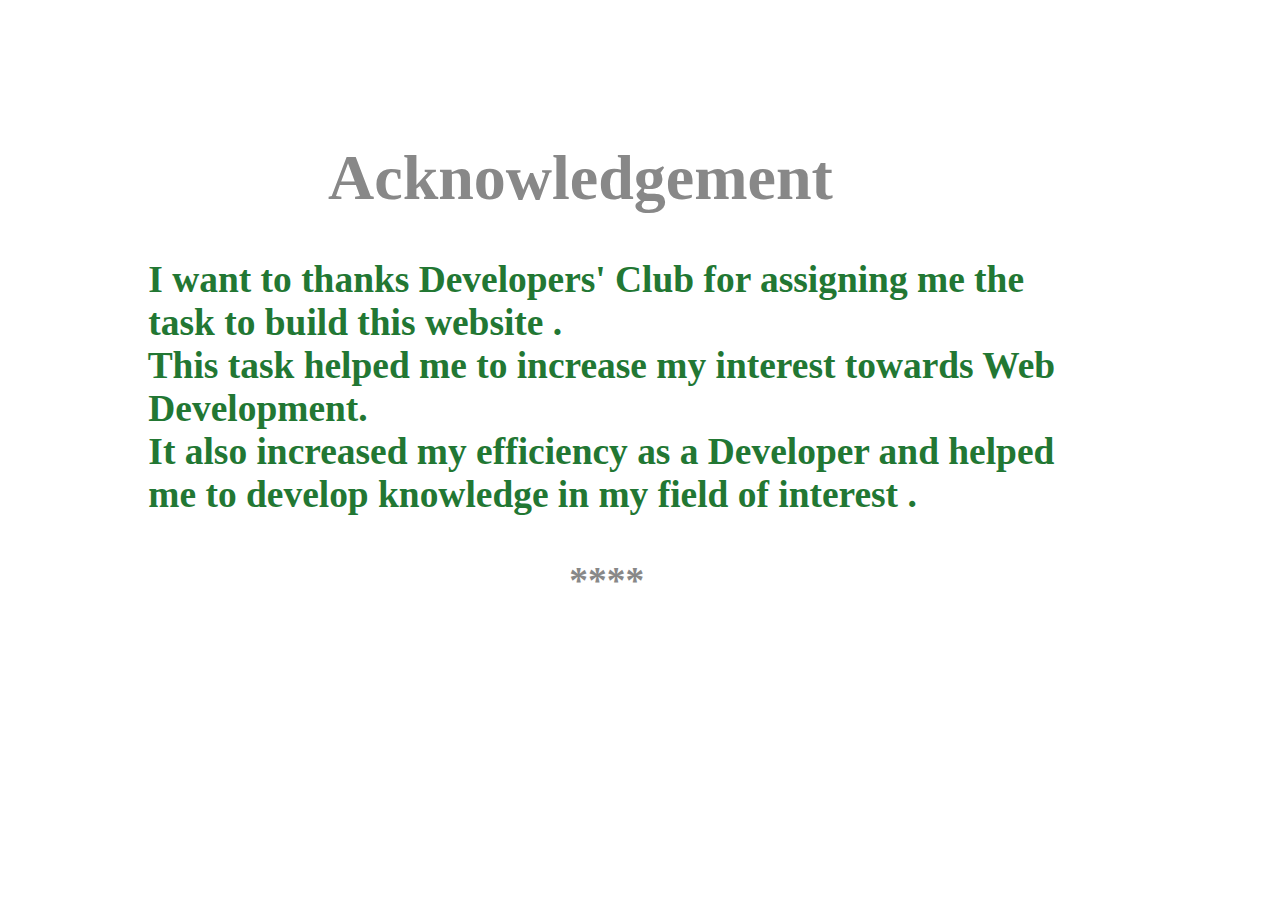
<file: portfolio/templates/portfolio/ack.html>
<body background=http://www.parkrapidsamericanlegion.com/clipart/backgrounds/fullpage/classic_blue.gif >

<br><br><br><br><br>
<font size=6 color=white>
<h1><font color="#888888">
&nbsp;&nbsp;&nbsp;&nbsp;&nbsp;&nbsp;&nbsp;&nbsp;&nbsp;&nbsp;&nbsp;&nbsp;&nbsp;&nbsp;&nbsp;&nbsp;&nbsp;&nbsp;&nbsp;&nbsp;Acknowledgement</h1>
<h3><font color="#227733">
<p>&nbsp;&nbsp;&nbsp;&nbsp;&nbsp;&nbsp;&nbsp;&nbsp;&nbsp;&nbsp;&nbsp;&nbsp;&nbsp;&nbsp;
 I want to thanks Developers' Club for assigning me the
<br>&nbsp;&nbsp;&nbsp;&nbsp;&nbsp;&nbsp;&nbsp;&nbsp;&nbsp;&nbsp;&nbsp;&nbsp;&nbsp;&nbsp;
 task to build this website .
<br>&nbsp;&nbsp;&nbsp;&nbsp;&nbsp;&nbsp;&nbsp;&nbsp;&nbsp;&nbsp;&nbsp;&nbsp;&nbsp;&nbsp;
This task helped me to increase my interest towards Web 
<br>&nbsp;&nbsp;&nbsp;&nbsp;&nbsp;&nbsp;&nbsp;&nbsp;&nbsp;&nbsp;&nbsp;&nbsp;&nbsp;&nbsp;
Development. 
<br>&nbsp;&nbsp;&nbsp;&nbsp;&nbsp;&nbsp;&nbsp;&nbsp;&nbsp;&nbsp;&nbsp;&nbsp;&nbsp;&nbsp;
It also increased my efficiency as a Developer and helped
<br>&nbsp;&nbsp;&nbsp;&nbsp;&nbsp;&nbsp;&nbsp;&nbsp;&nbsp;&nbsp;&nbsp;&nbsp;&nbsp;&nbsp;
me to develop knowledge in my field of interest .
<br>
<br>&nbsp;&nbsp;&nbsp;&nbsp;&nbsp;&nbsp;&nbsp;&nbsp;&nbsp;&nbsp;&nbsp;&nbsp;&nbsp;&nbsp;
&nbsp;&nbsp;&nbsp;&nbsp;&nbsp;&nbsp;&nbsp;&nbsp;&nbsp;&nbsp;&nbsp;&nbsp;&nbsp;&nbsp;
&nbsp;&nbsp;&nbsp;&nbsp;&nbsp;&nbsp;&nbsp;&nbsp;&nbsp;&nbsp;&nbsp;&nbsp;&nbsp;&nbsp;
&nbsp;&nbsp;&nbsp;&nbsp;&nbsp;&nbsp;&nbsp;&nbsp;&nbsp;&nbsp;&nbsp;&nbsp;&nbsp;&nbsp;</font>
****
</p>
</file>
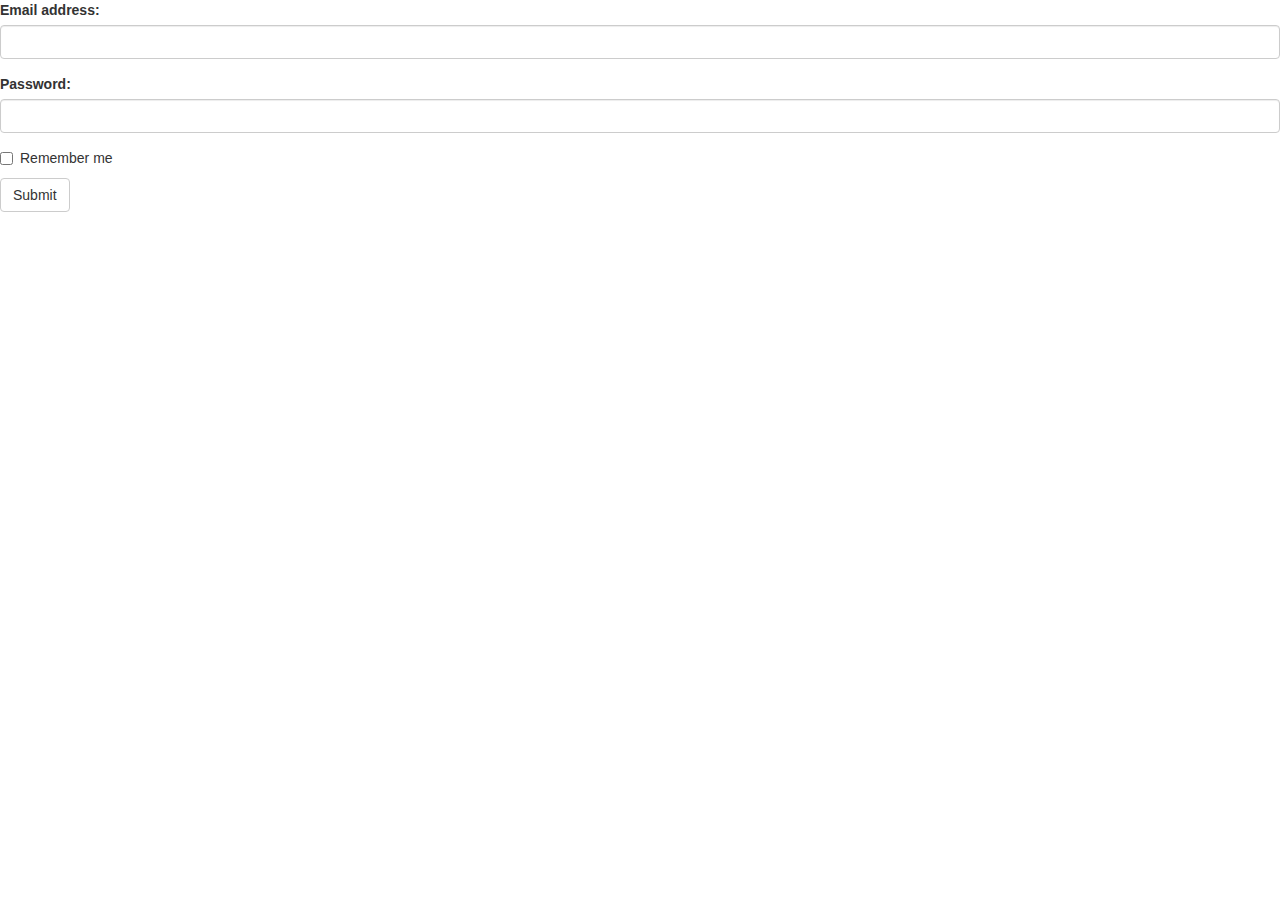
<file: portfolio/templates/portfolio/contact.html>
<head>
<!-- Latest compiled and minified CSS -->
<link rel="stylesheet" href="https://maxcdn.bootstrapcdn.com/bootstrap/3.3.7/css/bootstrap.min.css">

<!-- jQuery library -->
<script src="https://ajax.googleapis.com/ajax/libs/jquery/3.1.1/jquery.min.js"></script>

<!-- Latest compiled JavaScript -->
<script src="https://maxcdn.bootstrapcdn.com/bootstrap/3.3.7/js/bootstrap.min.js"></script>

<title>
Contact Us
</title>

</head>
<body>

<form>
  <div class="form-group">
    <label for="email">Email address:</label>
    <input type="email" class="form-control" id="email">
  </div>
  <div class="form-group">
    <label for="pwd">Password:</label>
    <input type="password" class="form-control" id="pwd">
  </div>
  <div class="checkbox">
    <label><input type="checkbox"> Remember me</label>
  </div>
  <button type="submit" class="btn btn-default">Submit</button>
</form>

</body>
</file>
